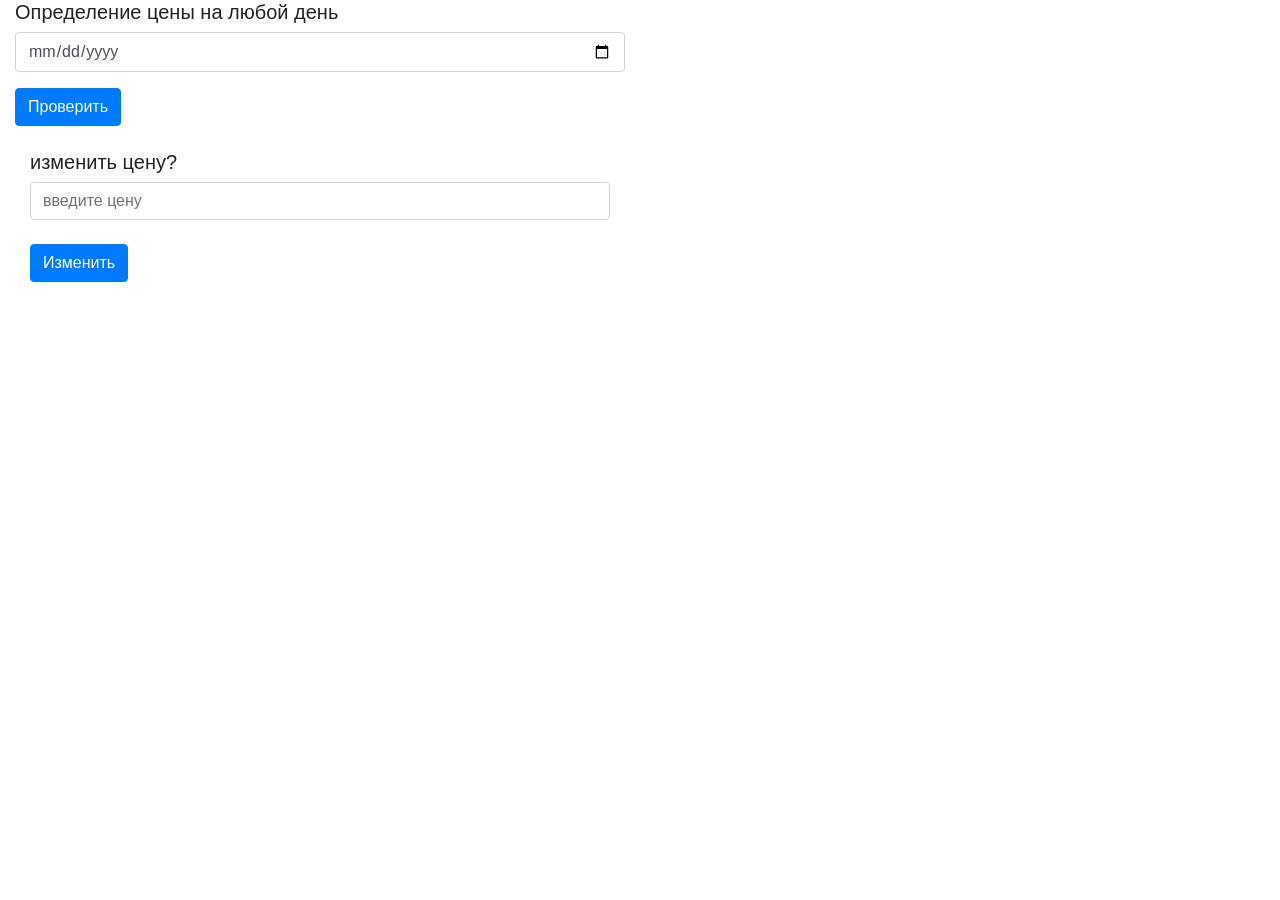
<file: test_works/index.html>
<?php require_once ('index.php'); ?>

<!DOCTYPE html>
<html lang="en">
<head>
    <meta charset="UTF-8">
    <link rel="stylesheet" href="https://stackpath.bootstrapcdn.com/bootstrap/4.1.3/css/bootstrap.min.css" integrity="sha384-MCw98/SFnGE8fJT3GXwEOngsV7Zt27NXFoaoApmYm81iuXoPkFOJwJ8ERdknLPMO" crossorigin="anonymous">
    <title>f</title>
</head>
<body>

<form method="get" action="form.php">
    <div class="col-md-6 col-sm-6 contact-form">
        <div class="form-group">
            <h5>Определение цены на любой день</h5>
            <input type="date" class="form-control label-floating is-empty" name="date" id="date" placeholder="Date" data-rule="required" data-msg="This field is required" />
            <div class="validation"></div>
        </div>
        <button type="submit" class="btn btn-primary" data-toggle="button" aria-pressed="false" autocomplete="off">
            Проверить
        </button>
    </div>
</form><br>

<form method="get" action="form.php">
    <div class="col-md-6 col-sm-6 contact-form">
        <div class="form-group">
            <div class="col">
                <h5>изменить цену?</h5>
                <input type="text" class="form-control" name="price" id="price" placeholder="введите цену"><br>
                <button type="submit" class="btn btn-primary" data-toggle="button" aria-pressed="false" autocomplete="off">
                    Изменить
                </button>
            </div>
        </div>
    </div>
</form>

</body>
</html>
</file>
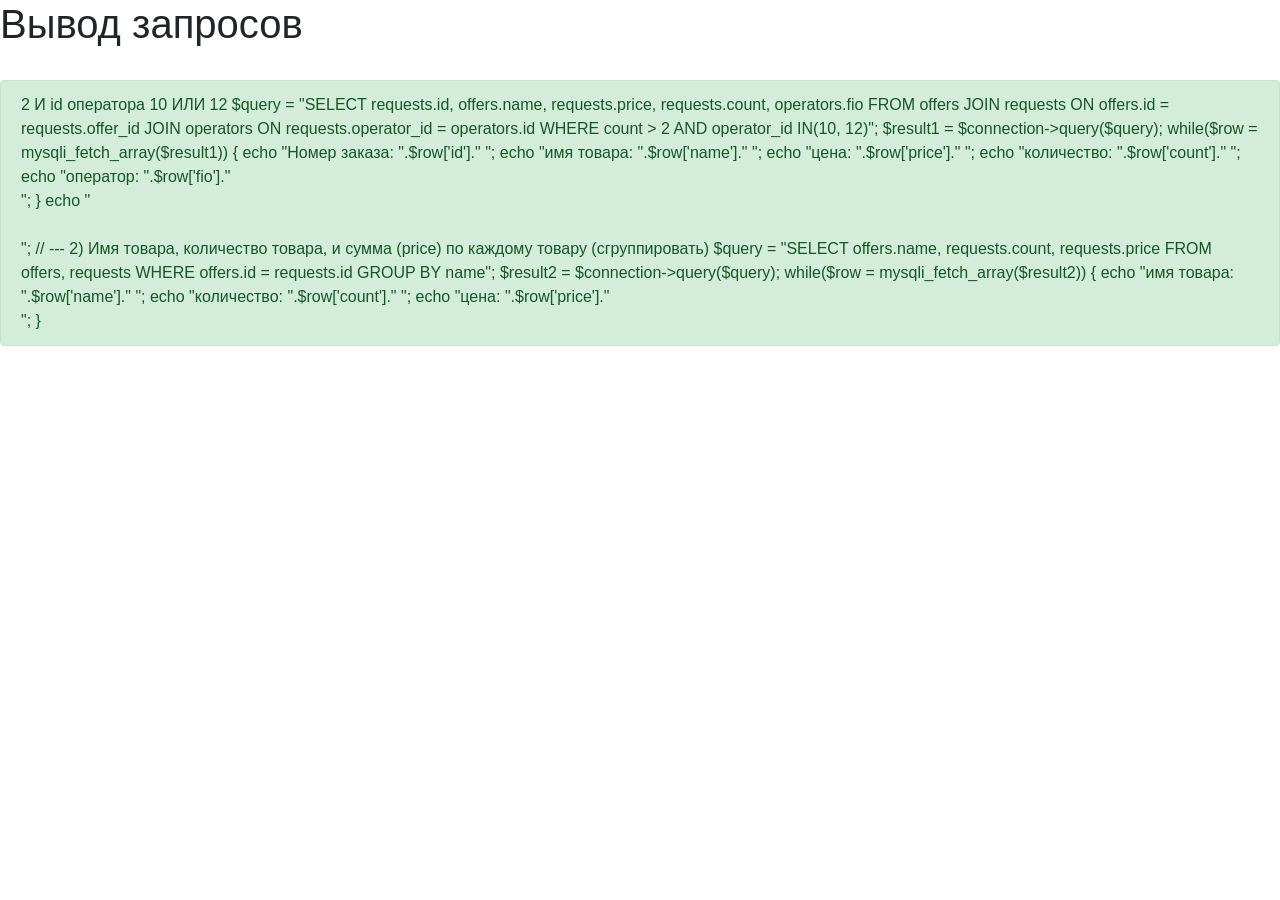
<file: PHP/testworktrafgid/index.html>
<!DOCTYPE html>
<html lang="en">
<head>
    <meta charset="UTF-8">
    <title>Запросы</title>
    <link rel="stylesheet" href="https://stackpath.bootstrapcdn.com/bootstrap/4.1.3/css/bootstrap.min.css" integrity="sha384-MCw98/SFnGE8fJT3GXwEOngsV7Zt27NXFoaoApmYm81iuXoPkFOJwJ8ERdknLPMO" crossorigin="anonymous">
    <script src="https://ajax.googleapis.com/ajax/libs/jquery/2.2.0/jquery.min.js"></script>
    <script src="//code.jquery.com/jquery-1.11.3.min.js"></script>
</head>
<body>

<h1>Вывод запросов</h1><br>
<script>
    $.ajax({
        url: 'index.php',
        success: function(data) {
            $('.alert').html(data);
        }
    });
</script>
<div class="alert alert-success" role="alert">

</div>


</body>
</html>
</file>
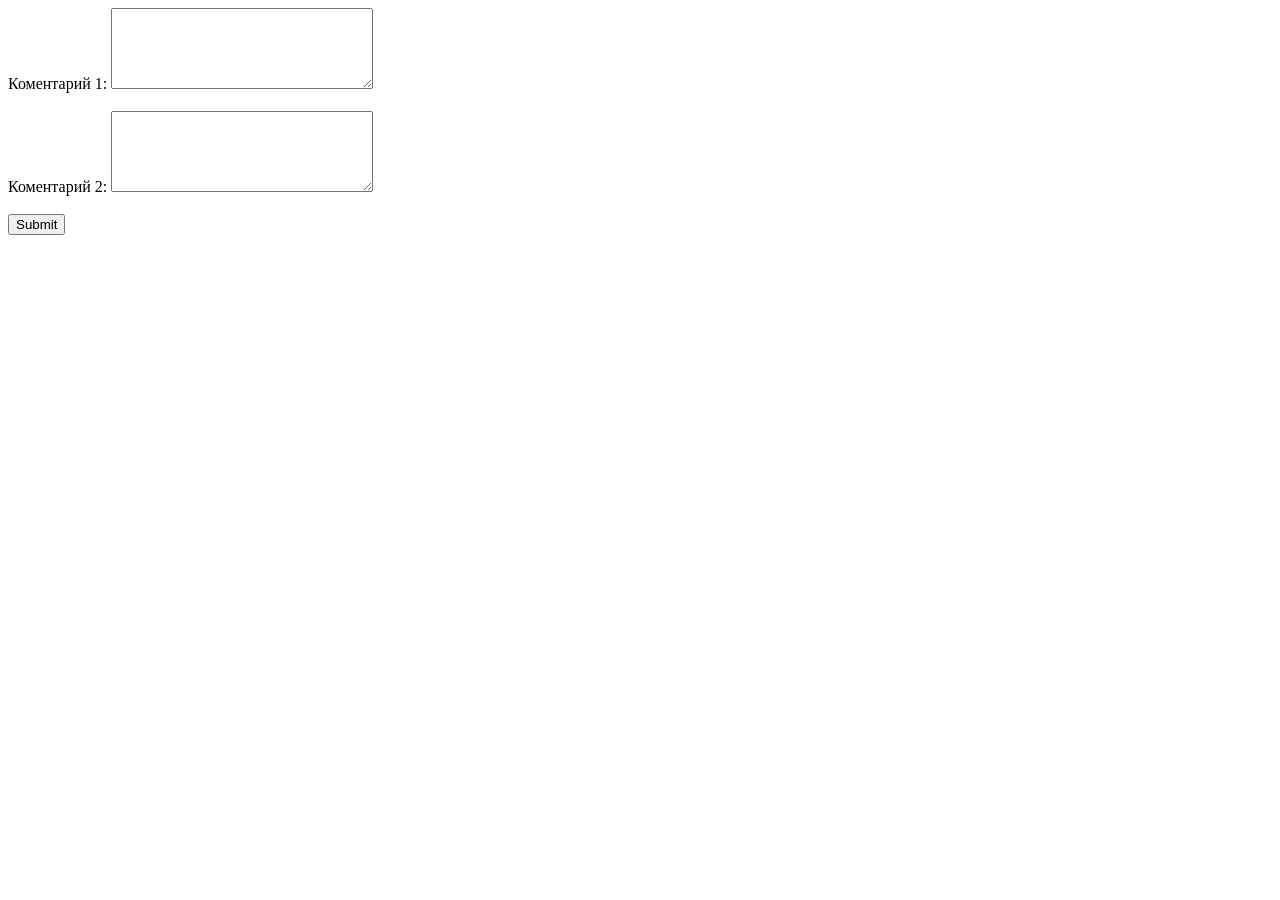
<file: PHP/functions_forms_tasks/1/1.html>
<!DOCTYPE html>
<html lang="en">
<head>
    <meta charset="UTF-8">
    <meta name="viewport"
          content="width=device-width, user-scalable=no, initial-scale=1.0, maximum-scale=1.0, minimum-scale=1.0">
    <meta http-equiv="X-UA-Compatible" content="ie=edge">
    <title>Сравнение двух текстарея</title>
</head>
<body>

<form method="get" action="1.php">
    <div>
        <label>Коментарий 1:
            <textarea name="text1" cols="30" rows="5"></textarea>
        </label>
    </div>
    <br>
    <div>
        <label>Коментарий 2:
            <textarea name="text2" cols="30" rows="5"></textarea>
        </label>
    </div>
    <br>
    <div>
        <input type="submit">
    </div>

</form>

</body>
</html>
</file>
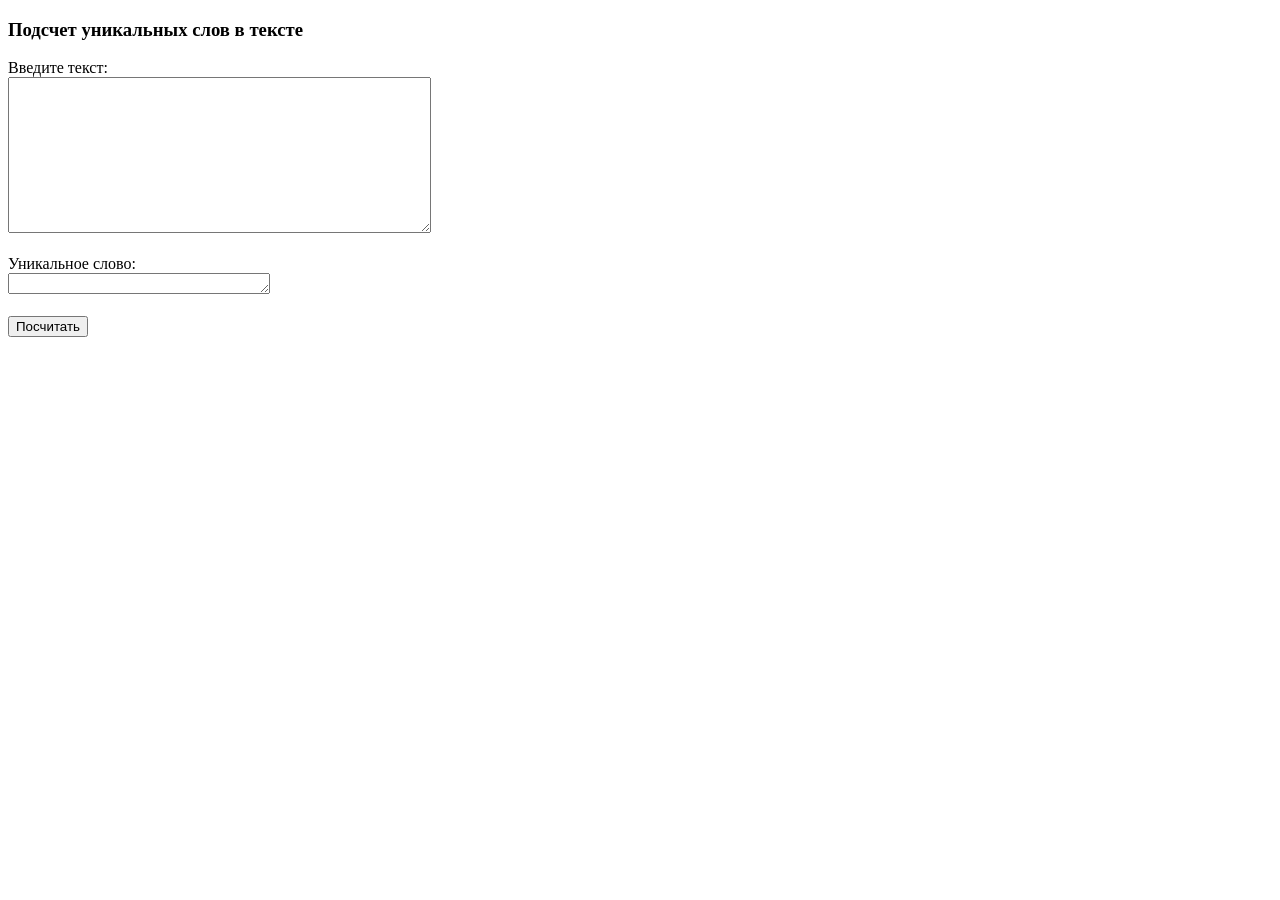
<file: PHP/functions_forms_tasks/10/10.html>
<!DOCTYPE html>
<html lang="en">
<head>
    <meta charset="UTF-8">
    <meta name="viewport"
          content="width=device-width, user-scalable=no, initial-scale=1.0, maximum-scale=1.0, minimum-scale=1.0">
    <meta http-equiv="X-UA-Compatible" content="ie=edge">
    <title>Подсчет уникальных слов</title>
</head>
<body>
<h3>Подсчет уникальных слов в тексте</h3>

<form method="post" action="http://127.0.0.1/functions_forms_tasks/10/10.php">
    <div>
        <label>Введите текст: <br>
            <textarea name="text" cols="50" rows="10"></textarea>
        </label>
    </div>
    <br>
    <div>
        <label>Уникальное слово: <br>
            <textarea name="word" cols="30" rows="1"></textarea>
        </label>
    </div>
    <br>
    <div>
        <input type="submit" value="Посчитать">
    </div>
</form>

</body>
</html>
</file>
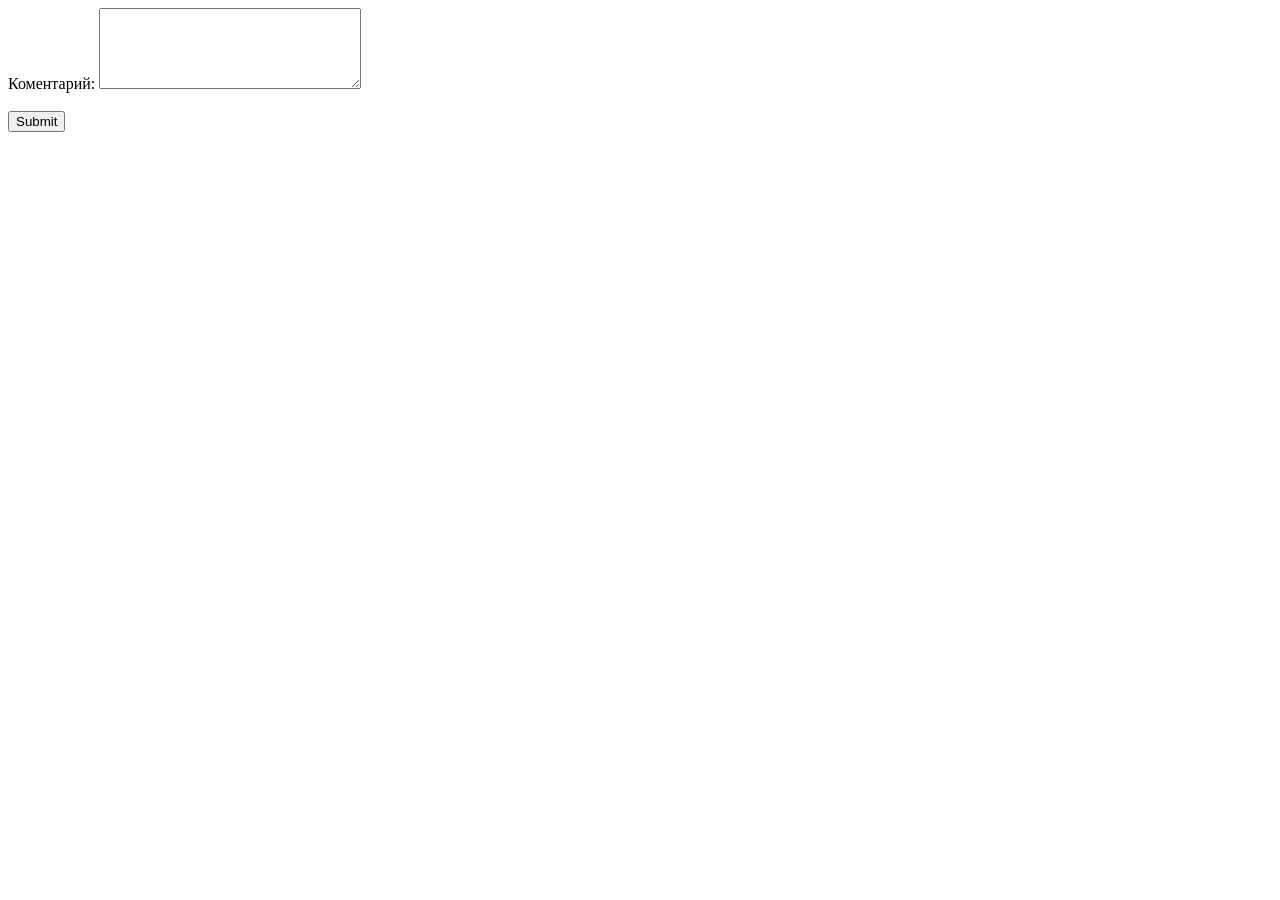
<file: PHP/functions_forms_tasks/2/2.html>
<!DOCTYPE html>
<html lang="en">
<head>
    <meta charset="UTF-8">
    <meta name="viewport"
          content="width=device-width, user-scalable=no, initial-scale=1.0, maximum-scale=1.0, minimum-scale=1.0">
    <meta http-equiv="X-UA-Compatible" content="ie=edge">
    <title>Топ 3 длинных слов</title>
</head>
<body>

<form method="get" action="2.php">
    <div>
        <label>Коментарий:
            <textarea name="text" cols="30" rows="5"></textarea>
        </label>
    </div>
    <br>
    <div>
        <input type="submit">
    </div>

</form>

</body>
</html>
</file>
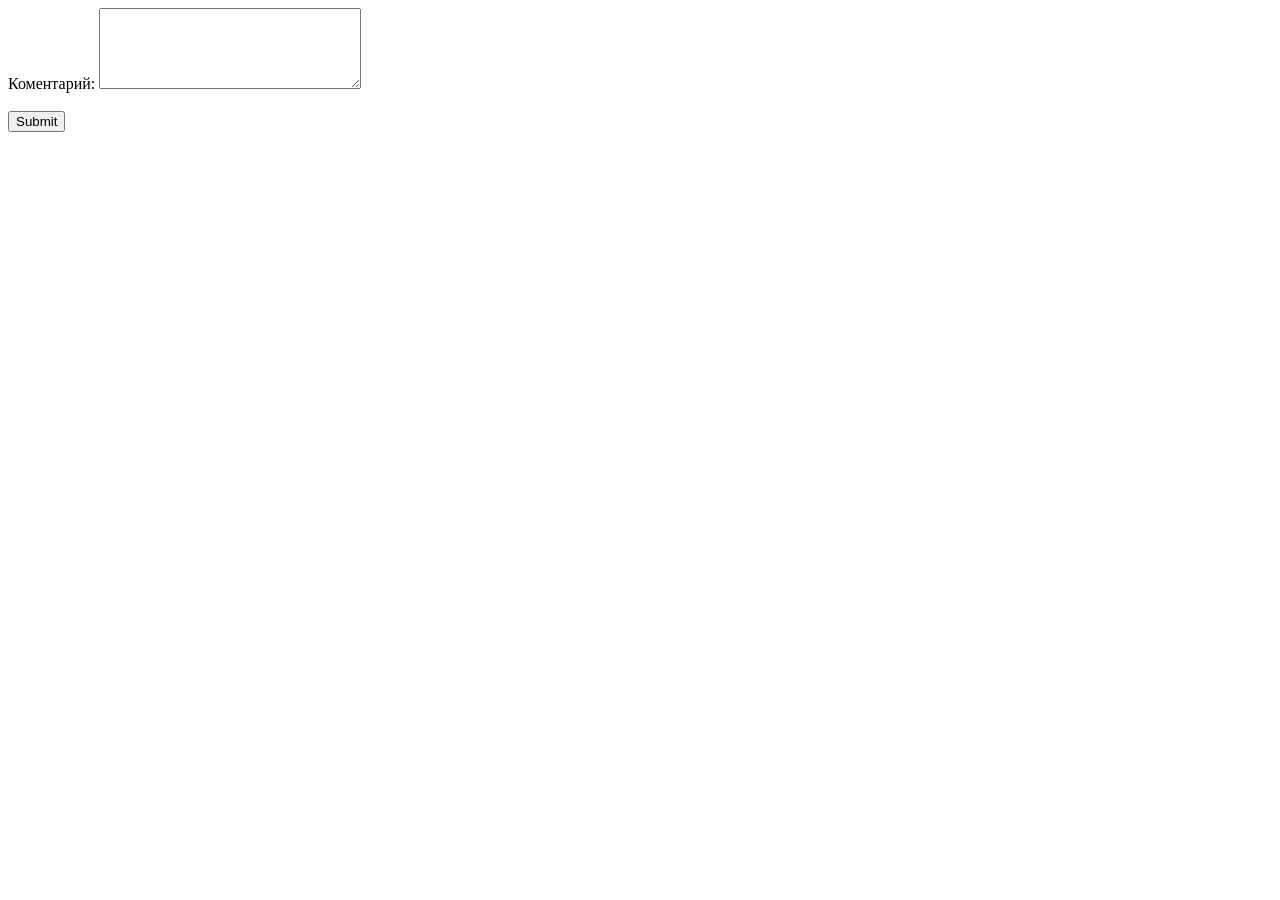
<file: PHP/functions_forms_tasks/9/9.html>
<!DOCTYPE html>
<html lang="en">
<head>
    <meta charset="UTF-8">
    <meta name="viewport"
          content="width=device-width, user-scalable=no, initial-scale=1.0, maximum-scale=1.0, minimum-scale=1.0">
    <meta http-equiv="X-UA-Compatible" content="ie=edge">
    <title>Перевернутая строка</title>
</head>
<body>

<form method="post" action="http://127.0.0.1/functions_forms_tasks/9/9.php">
    <div>
        <label>Коментарий:
            <textarea name="text" cols="30" rows="5"></textarea>
        </label>
    </div>
    <br>
    <div>
        <input type="submit">
    </div>

</form>

</body>
</html>
</file>
